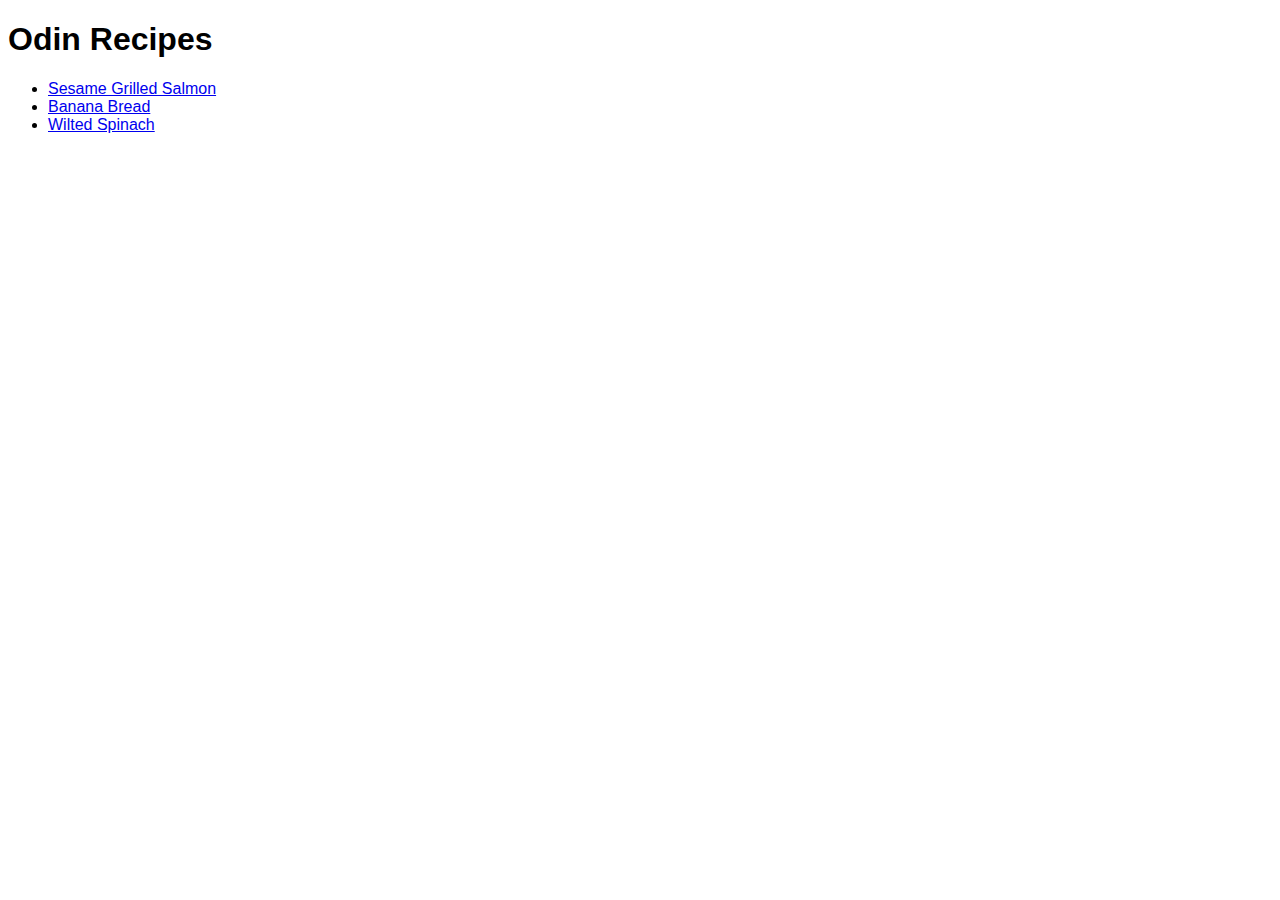
<file: index.html>
<!DOCTYPE html>
<html lang="en">
  <head>
    <meta charset="UTF-8" />
    <meta name="viewport" content="width=device-width, initial-scale=1.0" />
    <title>Odin Recipes</title>
    <!-- CSS Link -->
    <link rel="stylesheet" href="./css/style.css" />
  </head>
  <body>
    <h1>Odin Recipes</h1>

    <ul>
      <li><a href="./recipes/salmon.html">Sesame Grilled Salmon</a></li>
      <li><a href="./recipes/bananabread.html">Banana Bread</a></li>
      <li><a href="./recipes/wiltspinach.html">Wilted Spinach</a></li>
    </ul>
  </body>
</html>
</file>
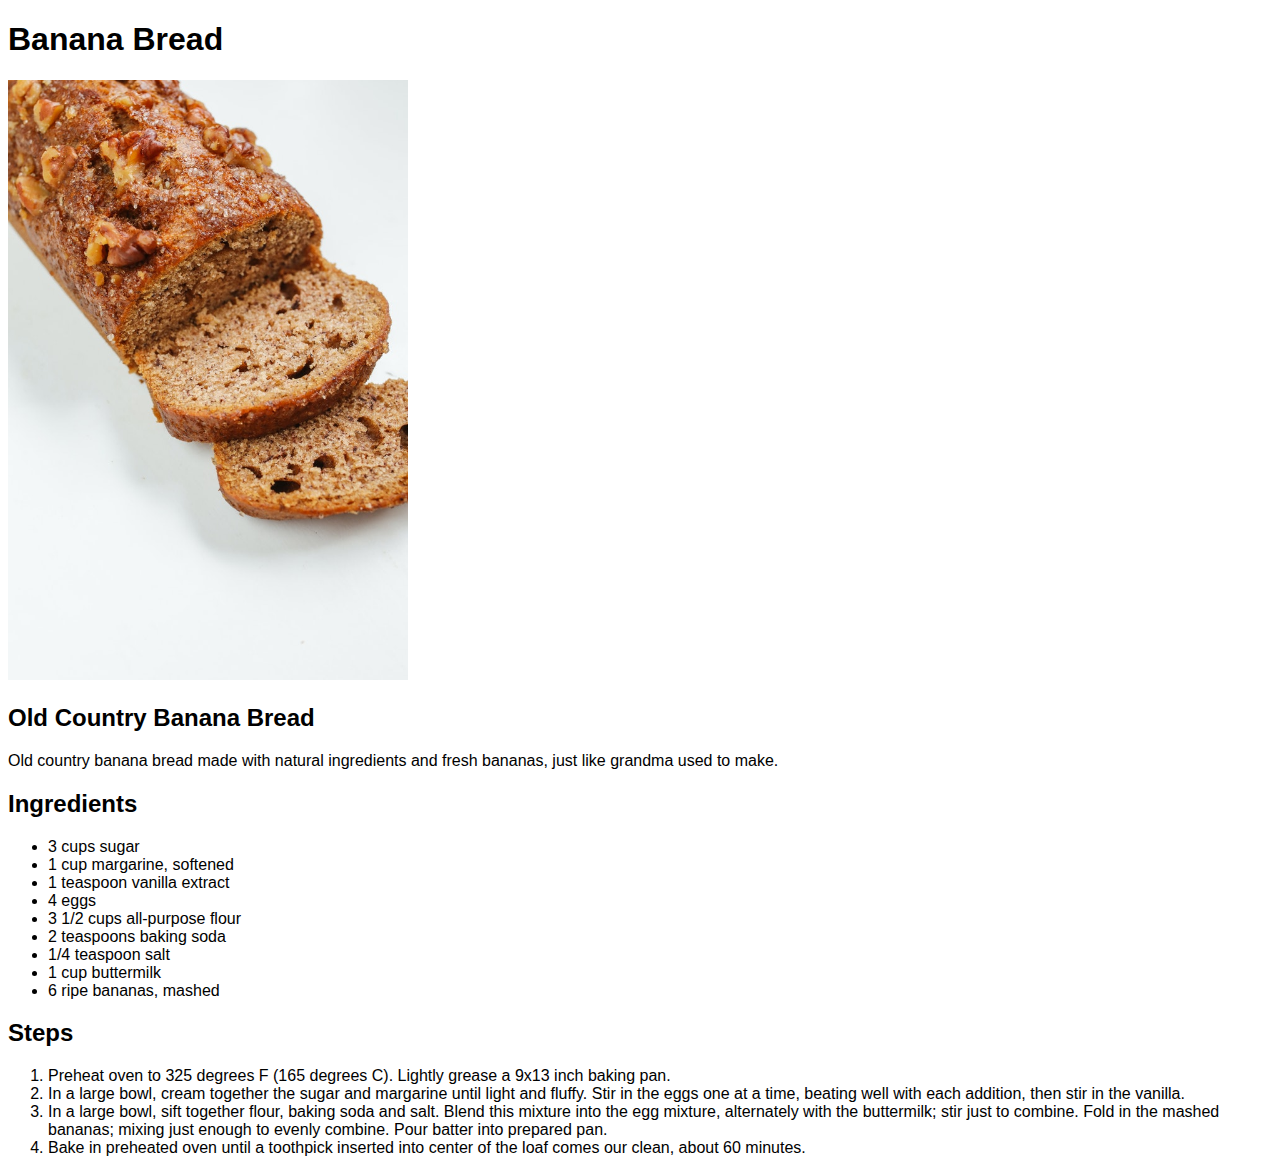
<file: recipes/bananabread.html>
<!DOCTYPE html>
<html lang="en">
  <head>
    <meta charset="UTF-8" />
    <meta name="viewport" content="width=device-width, initial-scale=1.0" />
    <title>Banana Bread Recipe</title>
    <!-- CSS Link -->
    <link rel="stylesheet" href="../css/style.css" />
  </head>
  <body>
    <h1>Banana Bread</h1>
    <img
      src="../img/banbread.jpg"
      alt="Banana Bread"
      width="400"
      height="auto"
    />
    <h2>Old Country Banana Bread</h2>
    <p>
      Old country banana bread made with natural ingredients and fresh bananas,
      just like grandma used to make.
    </p>
    <h2>Ingredients</h2>
    <ul>
      <li>3 cups sugar</li>
      <li>1 cup margarine, softened</li>
      <li>1 teaspoon vanilla extract</li>
      <li>4 eggs</li>
      <li>3 1/2 cups all-purpose flour</li>
      <li>2 teaspoons baking soda</li>
      <li>1/4 teaspoon salt</li>
      <li>1 cup buttermilk</li>
      <li>6 ripe bananas, mashed</li>
    </ul>
    <h2>Steps</h2>
    <ol>
      <li>
        Preheat oven to 325 degrees F (165 degrees C). Lightly grease a 9x13
        inch baking pan.
      </li>
      <li>
        In a large bowl, cream together the sugar and margarine until light and
        fluffy. Stir in the eggs one at a time, beating well with each addition,
        then stir in the vanilla.
      </li>
      <li>
        In a large bowl, sift together flour, baking soda and salt. Blend this
        mixture into the egg mixture, alternately with the buttermilk; stir just
        to combine. Fold in the mashed bananas; mixing just enough to evenly
        combine. Pour batter into prepared pan.
      </li>
      <li>
        Bake in preheated oven until a toothpick inserted into center of the
        loaf comes our clean, about 60 minutes.
      </li>
    </ol>
  </body>
</html>
</file>
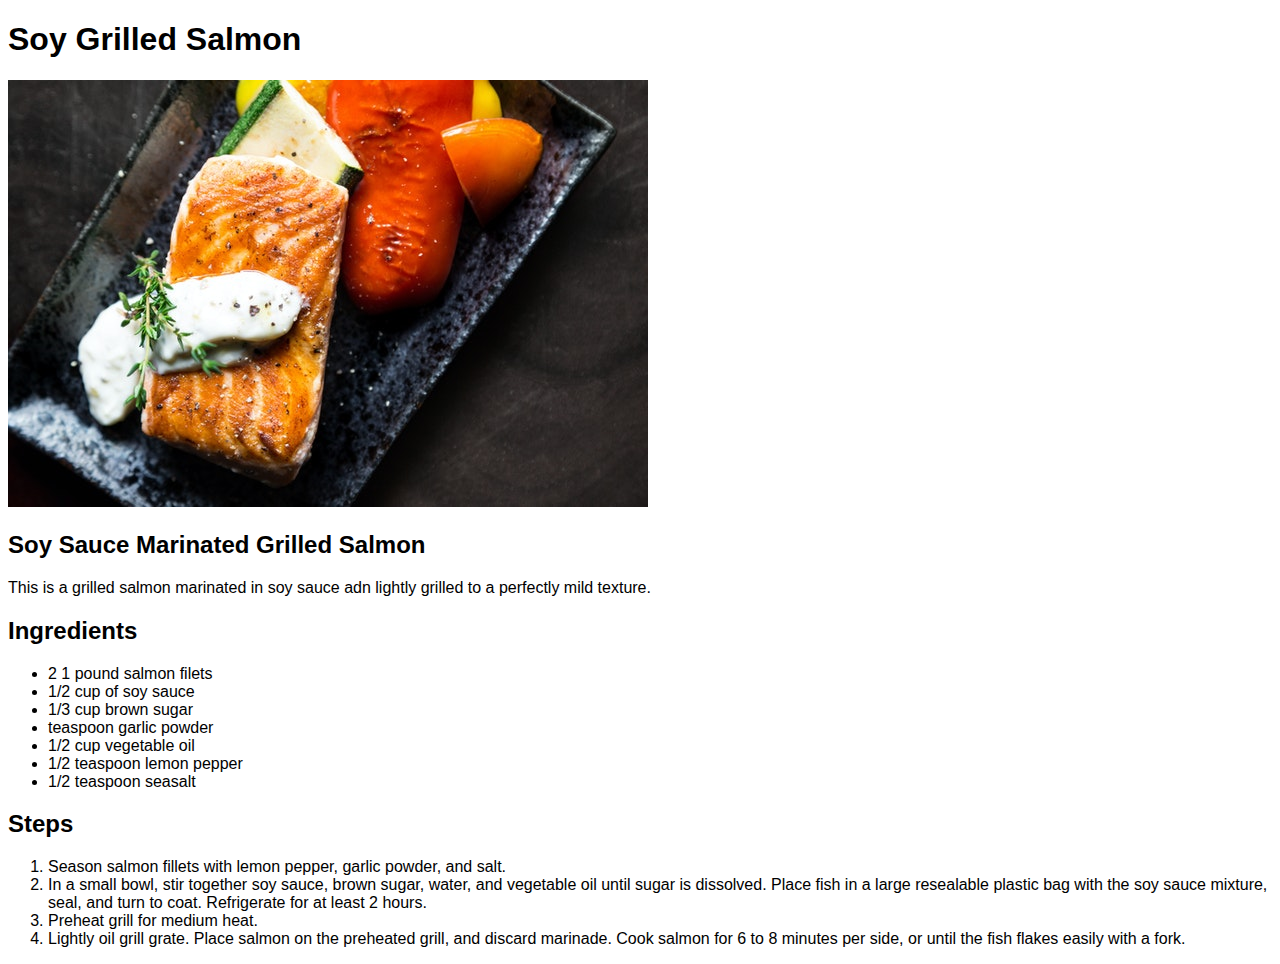
<file: recipes/salmon.html>
<!DOCTYPE html>
<html lang="en">
  <head>
    <meta charset="UTF-8" />
    <meta name="viewport" content="width=device-width, initial-scale=1.0" />
    <title>Sesame Grilled Salmon Recipe</title>
    <!-- CSS Link -->
    <link rel="stylesheet" href="../css/style.css" />
  </head>
  <body>
    <h1>Soy Grilled Salmon</h1>
    <img src="../img/salmonsmall.jpg" alt="Grilled salmon dish" />
    <h2>Soy Sauce Marinated Grilled Salmon</h2>
    <p>
      This is a grilled salmon marinated in soy sauce adn lightly grilled to a
      perfectly mild texture.
    </p>
    <h2>Ingredients</h2>
    <ul>
      <li>2 1 pound salmon filets</li>
      <li>1/2 cup of soy sauce</li>
      <li>1/3 cup brown sugar</li>
      <li>teaspoon garlic powder</li>
      <li>1/2 cup vegetable oil</li>
      <li>1/2 teaspoon lemon pepper</li>
      <li>1/2 teaspoon seasalt</li>
    </ul>
    <h2>Steps</h2>
    <ol>
      <li>Season salmon fillets with lemon pepper, garlic powder, and salt.</li>
      <li>
        In a small bowl, stir together soy sauce, brown sugar, water, and
        vegetable oil until sugar is dissolved. Place fish in a large resealable
        plastic bag with the soy sauce mixture, seal, and turn to coat.
        Refrigerate for at least 2 hours.
      </li>
      <li>Preheat grill for medium heat.</li>
      <li>
        Lightly oil grill grate. Place salmon on the preheated grill, and
        discard marinade. Cook salmon for 6 to 8 minutes per side, or until the
        fish flakes easily with a fork.
      </li>
    </ol>
  </body>
</html>
</file>
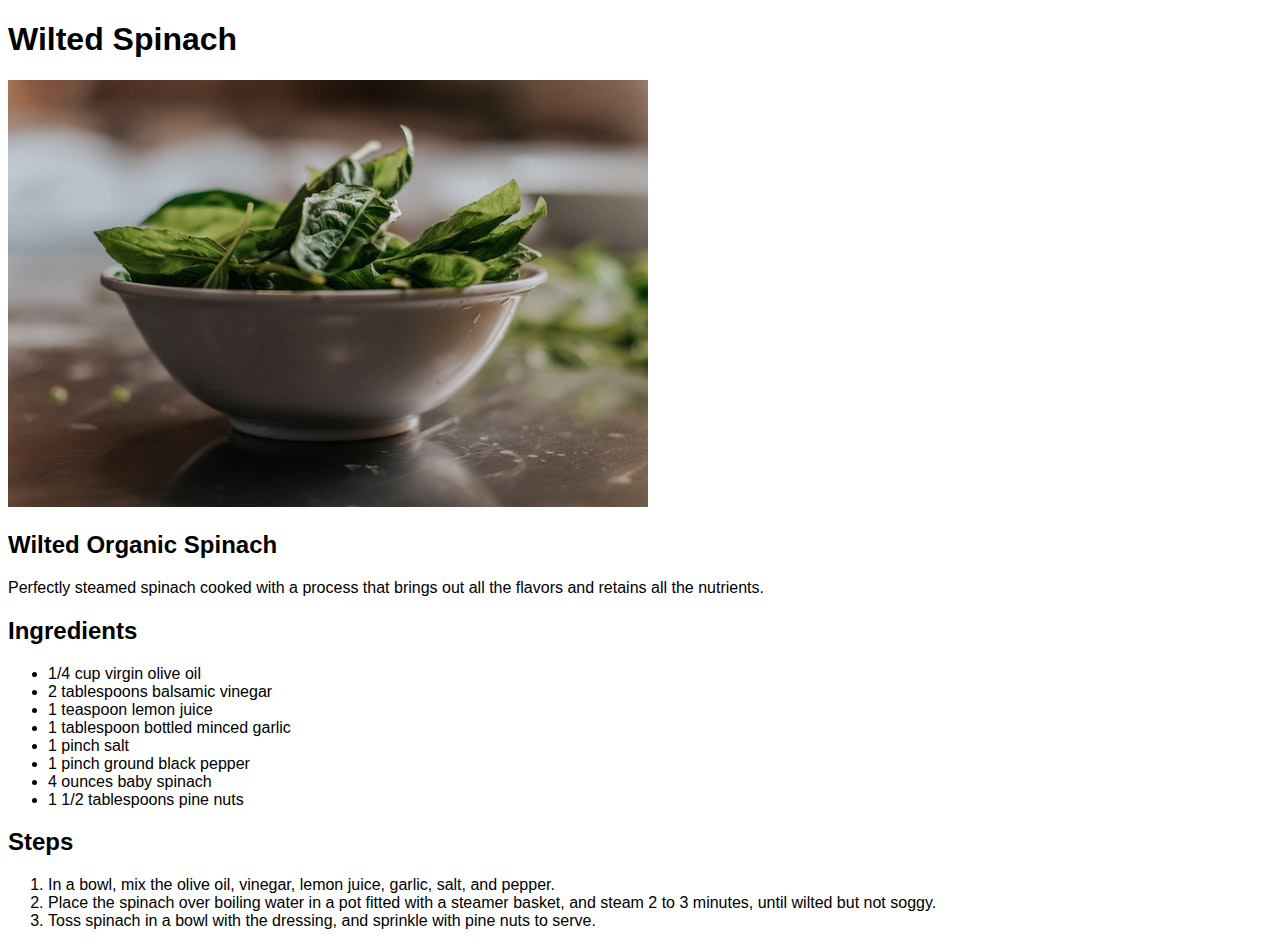
<file: recipes/wiltspinach.html>
<!DOCTYPE html>
<html lang="en">
  <head>
    <meta charset="UTF-8" />
    <meta name="viewport" content="width=device-width, initial-scale=1.0" />
    <title>Wilted Spinach Recipe</title>
    <!-- CSS Link -->
    <link rel="stylesheet" href="../css/style.css" />
  </head>
  <body>
    <h1>Wilted Spinach</h1>
    <img src="../img/spinach.jpg" alt="Spinach" />
    <h2>Wilted Organic Spinach</h2>
    <p>
      Perfectly steamed spinach cooked with a process that brings out all the
      flavors and retains all the nutrients.
    </p>
    <h2>Ingredients</h2>
    <ul>
      <li>1/4 cup virgin olive oil</li>
      <li>2 tablespoons balsamic vinegar</li>
      <li>1 teaspoon lemon juice</li>
      <li>1 tablespoon bottled minced garlic</li>
      <li>1 pinch salt</li>
      <li>1 pinch ground black pepper</li>
      <li>4 ounces baby spinach</li>
      <li>1 1/2 tablespoons pine nuts</li>
    </ul>
    <h2>Steps</h2>
    <ol>
      <li>
        In a bowl, mix the olive oil, vinegar, lemon juice, garlic, salt, and
        pepper.
      </li>
      <li>
        Place the spinach over boiling water in a pot fitted with a steamer
        basket, and steam 2 to 3 minutes, until wilted but not soggy.
      </li>
      <li>
        Toss spinach in a bowl with the dressing, and sprinkle with pine nuts to
        serve.
      </li>
    </ol>
  </body>
</html>
</file>
<file: css/style.css>
body {
  font-family: "Verdana", "Helvetica", sans-serif;
}
</file>
